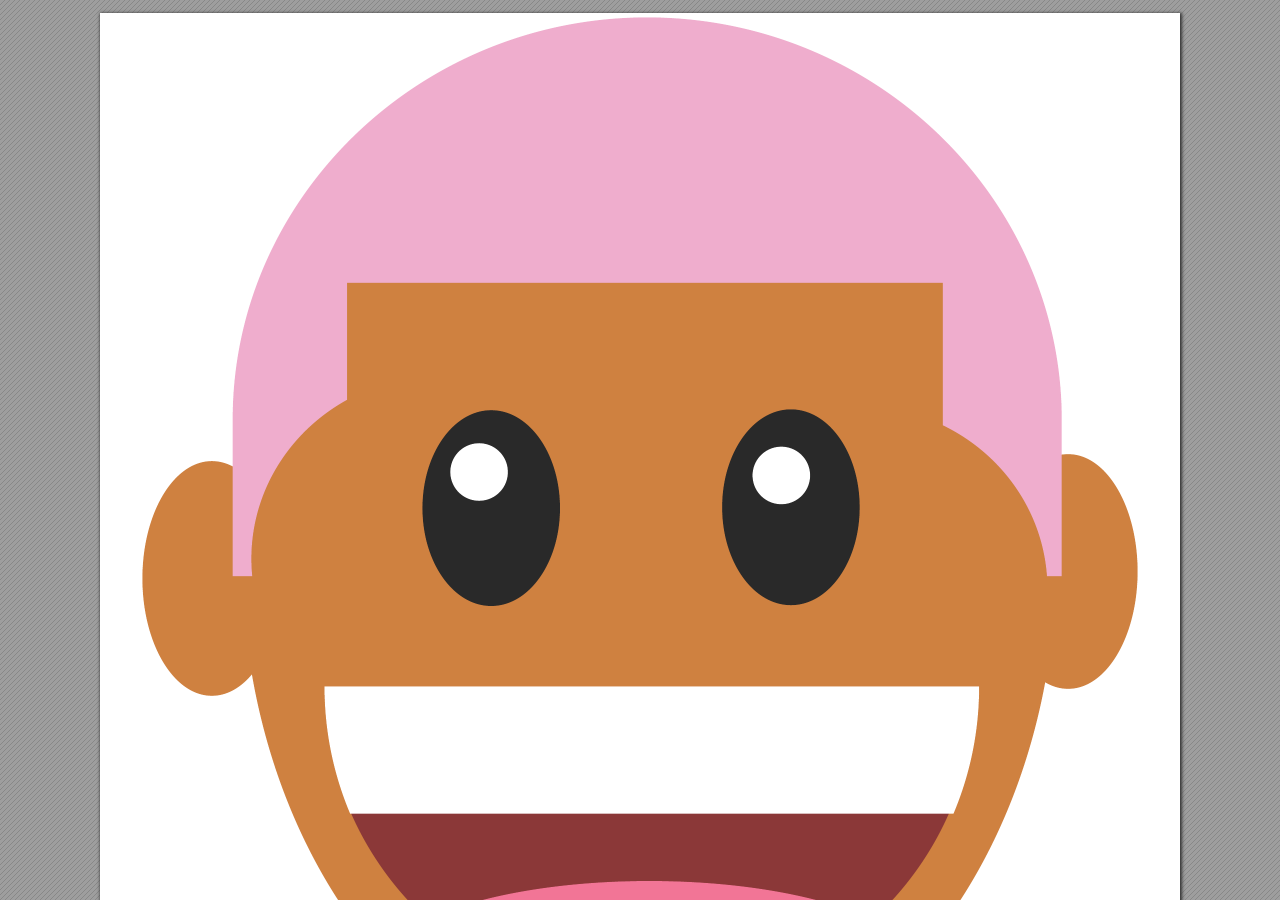
<file: contact/head.html>
<!DOCTYPE html>
<!-- Created by pdf2htmlEX (https://github.com/coolwanglu/pdf2htmlex) -->
<html xmlns="http://www.w3.org/1999/xhtml">
<head>
<meta charset="utf-8"/>
<meta name="generator" content="pdf2htmlEX"/>
<meta http-equiv="X-UA-Compatible" content="IE=edge,chrome=1"/>
<style type="text/css">
/*! 
 * Base CSS for pdf2htmlEX
 * Copyright 2012,2013 Lu Wang <coolwanglu@gmail.com> 
 * https://github.com/coolwanglu/pdf2htmlEX/blob/master/share/LICENSE
 */#sidebar{position:absolute;top:0;left:0;bottom:0;width:250px;padding:0;margin:0;overflow:auto}#page-container{position:absolute;top:0;left:0;margin:0;padding:0;border:0}@media screen{#sidebar.opened+#page-container{left:250px}#page-container{bottom:0;right:0;overflow:auto}.loading-indicator{display:none}.loading-indicator.active{display:block;position:absolute;width:64px;height:64px;top:50%;left:50%;margin-top:-32px;margin-left:-32px}.loading-indicator img{position:absolute;top:0;left:0;bottom:0;right:0}}@media print{@page{margin:0}html{margin:0}body{margin:0;-webkit-print-color-adjust:exact}#sidebar{display:none}#page-container{width:auto;height:auto;overflow:visible;background-color:transparent}.d{display:none}}.pf{position:relative;background-color:white;overflow:hidden;margin:0;border:0}.pc{position:absolute;border:0;padding:0;margin:0;top:0;left:0;width:100%;height:100%;overflow:hidden;display:block;transform-origin:0 0;-ms-transform-origin:0 0;-webkit-transform-origin:0 0}.pc.opened{display:block}.bf{position:absolute;border:0;margin:0;top:0;bottom:0;width:100%;height:100%;-ms-user-select:none;-moz-user-select:none;-webkit-user-select:none;user-select:none}.bi{position:absolute;border:0;margin:0;-ms-user-select:none;-moz-user-select:none;-webkit-user-select:none;user-select:none}@media print{.pf{margin:0;box-shadow:none;page-break-after:always;page-break-inside:avoid}@-moz-document url-prefix(){.pf{overflow:visible;border:1px solid #fff}.pc{overflow:visible}}}.c{position:absolute;border:0;padding:0;margin:0;overflow:hidden;display:block}.t{position:absolute;white-space:pre;font-size:1px;transform-origin:0 100%;-ms-transform-origin:0 100%;-webkit-transform-origin:0 100%;unicode-bidi:bidi-override;-moz-font-feature-settings:"liga" 0}.t:after{content:''}.t:before{content:'';display:inline-block}.t span{position:relative;unicode-bidi:bidi-override}._{display:inline-block;color:transparent;z-index:-1}::selection{background:rgba(127,255,255,0.4)}::-moz-selection{background:rgba(127,255,255,0.4)}.pi{display:none}.d{position:absolute;transform-origin:0 100%;-ms-transform-origin:0 100%;-webkit-transform-origin:0 100%}.it{border:0;background-color:rgba(255,255,255,0.0)}.ir:hover{cursor:pointer}</style>
<style type="text/css">
/*! 
 * Fancy styles for pdf2htmlEX
 * Copyright 2012,2013 Lu Wang <coolwanglu@gmail.com> 
 * https://github.com/coolwanglu/pdf2htmlEX/blob/master/share/LICENSE
 */@keyframes fadein{from{opacity:0}to{opacity:1}}@-webkit-keyframes fadein{from{opacity:0}to{opacity:1}}@keyframes swing{0{transform:rotate(0)}10%{transform:rotate(0)}90%{transform:rotate(720deg)}100%{transform:rotate(720deg)}}@-webkit-keyframes swing{0{-webkit-transform:rotate(0)}10%{-webkit-transform:rotate(0)}90%{-webkit-transform:rotate(720deg)}100%{-webkit-transform:rotate(720deg)}}@media screen{#sidebar{background-color:#2f3236;background-image:url("[data-uri]")}#outline{font-family:Georgia,Times,"Times New Roman",serif;font-size:13px;margin:2em 1em}#outline ul{padding:0}#outline li{list-style-type:none;margin:1em 0}#outline li>ul{margin-left:1em}#outline a,#outline a:visited,#outline a:hover,#outline a:active{line-height:1.2;color:#e8e8e8;text-overflow:ellipsis;white-space:nowrap;text-decoration:none;display:block;overflow:hidden;outline:0}#outline a:hover{color:#0cf}#page-container{background-color:#9e9e9e;background-image:url("[data-uri]");-webkit-transition:left 500ms;transition:left 500ms}.pf{margin:13px auto;box-shadow:1px 1px 3px 1px #333;border-collapse:separate}.pc.opened{-webkit-animation:fadein 100ms;animation:fadein 100ms}.loading-indicator.active{-webkit-animation:swing 1.5s ease-in-out .01s infinite alternate none;animation:swing 1.5s ease-in-out .01s infinite alternate none}.checked{background:no-repeat url([data-uri])}}</style>
<style type="text/css">
.ff0{font-family:sans-serif;visibility:hidden;}
.sc_{text-shadow:none;}
@media screen and (-webkit-min-device-pixel-ratio:0){
.sc_{-webkit-text-stroke:0px transparent;}
}
.y0{bottom:4.000000px;}
.h1{height:1072.000000px;}
.h0{height:1080.000000px;}
.w1{width:996.000000px;}
.w0{width:1080.000000px;}
.x0{left:42.000000px;}
@media print{
.y0{bottom:5.333333pt;}
.h1{height:1429.333333pt;}
.h0{height:1440.000000pt;}
.w1{width:1328.000000pt;}
.w0{width:1440.000000pt;}
.x0{left:56.000000pt;}
}
</style>
<script>
/*
 Copyright 2012 Mozilla Foundation 
 Copyright 2013 Lu Wang <coolwanglu@gmail.com>
 Apachine License Version 2.0 
*/
(function(){function b(a,b,e,f){var c=(a.className||"").split(/\s+/g);""===c[0]&&c.shift();var d=c.indexOf(b);0>d&&e&&c.push(b);0<=d&&f&&c.splice(d,1);a.className=c.join(" ");return 0<=d}if(!("classList"in document.createElement("div"))){var e={add:function(a){b(this.element,a,!0,!1)},contains:function(a){return b(this.element,a,!1,!1)},remove:function(a){b(this.element,a,!1,!0)},toggle:function(a){b(this.element,a,!0,!0)}};Object.defineProperty(HTMLElement.prototype,"classList",{get:function(){if(this._classList)return this._classList;
var a=Object.create(e,{element:{value:this,writable:!1,enumerable:!0}});Object.defineProperty(this,"_classList",{value:a,writable:!1,enumerable:!1});return a},enumerable:!0})}})();
</script>
<script>
(function(){/*
 pdf2htmlEX.js: Core UI functions for pdf2htmlEX 
 Copyright 2012,2013 Lu Wang <coolwanglu@gmail.com> and other contributors 
 https://github.com/coolwanglu/pdf2htmlEX/blob/master/share/LICENSE 
*/
var pdf2htmlEX=window.pdf2htmlEX=window.pdf2htmlEX||{},CSS_CLASS_NAMES={page_frame:"pf",page_content_box:"pc",page_data:"pi",background_image:"bi",link:"l",input_radio:"ir",__dummy__:"no comma"},DEFAULT_CONFIG={container_id:"page-container",sidebar_id:"sidebar",outline_id:"outline",loading_indicator_cls:"loading-indicator",preload_pages:3,render_timeout:100,scale_step:0.9,key_handler:!0,hashchange_handler:!0,view_history_handler:!0,__dummy__:"no comma"},EPS=1E-6;
function invert(a){var b=a[0]*a[3]-a[1]*a[2];return[a[3]/b,-a[1]/b,-a[2]/b,a[0]/b,(a[2]*a[5]-a[3]*a[4])/b,(a[1]*a[4]-a[0]*a[5])/b]}function transform(a,b){return[a[0]*b[0]+a[2]*b[1]+a[4],a[1]*b[0]+a[3]*b[1]+a[5]]}function get_page_number(a){return parseInt(a.getAttribute("data-page-no"),16)}function disable_dragstart(a){for(var b=0,c=a.length;b<c;++b)a[b].addEventListener("dragstart",function(){return!1},!1)}
function clone_and_extend_objs(a){for(var b={},c=0,e=arguments.length;c<e;++c){var h=arguments[c],d;for(d in h)h.hasOwnProperty(d)&&(b[d]=h[d])}return b}
function Page(a){if(a){this.shown=this.loaded=!1;this.page=a;this.num=get_page_number(a);this.original_height=a.clientHeight;this.original_width=a.clientWidth;var b=a.getElementsByClassName(CSS_CLASS_NAMES.page_content_box)[0];b&&(this.content_box=b,this.original_scale=this.cur_scale=this.original_height/b.clientHeight,this.page_data=JSON.parse(a.getElementsByClassName(CSS_CLASS_NAMES.page_data)[0].getAttribute("data-data")),this.ctm=this.page_data.ctm,this.ictm=invert(this.ctm),this.loaded=!0)}}
Page.prototype={hide:function(){this.loaded&&this.shown&&(this.content_box.classList.remove("opened"),this.shown=!1)},show:function(){this.loaded&&!this.shown&&(this.content_box.classList.add("opened"),this.shown=!0)},rescale:function(a){this.cur_scale=0===a?this.original_scale:a;this.loaded&&(a=this.content_box.style,a.msTransform=a.webkitTransform=a.transform="scale("+this.cur_scale.toFixed(3)+")");a=this.page.style;a.height=this.original_height*this.cur_scale+"px";a.width=this.original_width*this.cur_scale+
"px"},view_position:function(){var a=this.page,b=a.parentNode;return[b.scrollLeft-a.offsetLeft-a.clientLeft,b.scrollTop-a.offsetTop-a.clientTop]},height:function(){return this.page.clientHeight},width:function(){return this.page.clientWidth}};function Viewer(a){this.config=clone_and_extend_objs(DEFAULT_CONFIG,0<arguments.length?a:{});this.pages_loading=[];this.init_before_loading_content();var b=this;document.addEventListener("DOMContentLoaded",function(){b.init_after_loading_content()},!1)}
Viewer.prototype={scale:1,cur_page_idx:0,first_page_idx:0,init_before_loading_content:function(){this.pre_hide_pages()},initialize_radio_button:function(){for(var a=document.getElementsByClassName(CSS_CLASS_NAMES.input_radio),b=0;b<a.length;b++)a[b].addEventListener("click",function(){this.classList.toggle("checked")})},init_after_loading_content:function(){this.sidebar=document.getElementById(this.config.sidebar_id);this.outline=document.getElementById(this.config.outline_id);this.container=document.getElementById(this.config.container_id);
this.loading_indicator=document.getElementsByClassName(this.config.loading_indicator_cls)[0];for(var a=!0,b=this.outline.childNodes,c=0,e=b.length;c<e;++c)if("ul"===b[c].nodeName.toLowerCase()){a=!1;break}a||this.sidebar.classList.add("opened");this.find_pages();if(0!=this.pages.length){disable_dragstart(document.getElementsByClassName(CSS_CLASS_NAMES.background_image));this.config.key_handler&&this.register_key_handler();var h=this;this.config.hashchange_handler&&window.addEventListener("hashchange",
function(a){h.navigate_to_dest(document.location.hash.substring(1))},!1);this.config.view_history_handler&&window.addEventListener("popstate",function(a){a.state&&h.navigate_to_dest(a.state)},!1);this.container.addEventListener("scroll",function(){h.update_page_idx();h.schedule_render(!0)},!1);[this.container,this.outline].forEach(function(a){a.addEventListener("click",h.link_handler.bind(h),!1)});this.initialize_radio_button();this.render()}},find_pages:function(){for(var a=[],b={},c=this.container.childNodes,
e=0,h=c.length;e<h;++e){var d=c[e];d.nodeType===Node.ELEMENT_NODE&&d.classList.contains(CSS_CLASS_NAMES.page_frame)&&(d=new Page(d),a.push(d),b[d.num]=a.length-1)}this.pages=a;this.page_map=b},load_page:function(a,b,c){var e=this.pages;if(!(a>=e.length||(e=e[a],e.loaded||this.pages_loading[a]))){var e=e.page,h=e.getAttribute("data-page-url");if(h){this.pages_loading[a]=!0;var d=e.getElementsByClassName(this.config.loading_indicator_cls)[0];"undefined"===typeof d&&(d=this.loading_indicator.cloneNode(!0),
d.classList.add("active"),e.appendChild(d));var f=this,g=new XMLHttpRequest;g.open("GET",h,!0);g.onload=function(){if(200===g.status||0===g.status){var b=document.createElement("div");b.innerHTML=g.responseText;for(var d=null,b=b.childNodes,e=0,h=b.length;e<h;++e){var p=b[e];if(p.nodeType===Node.ELEMENT_NODE&&p.classList.contains(CSS_CLASS_NAMES.page_frame)){d=p;break}}b=f.pages[a];f.container.replaceChild(d,b.page);b=new Page(d);f.pages[a]=b;b.hide();b.rescale(f.scale);disable_dragstart(d.getElementsByClassName(CSS_CLASS_NAMES.background_image));
f.schedule_render(!1);c&&c(b)}delete f.pages_loading[a]};g.send(null)}void 0===b&&(b=this.config.preload_pages);0<--b&&(f=this,setTimeout(function(){f.load_page(a+1,b)},0))}},pre_hide_pages:function(){var a="@media screen{."+CSS_CLASS_NAMES.page_content_box+"{display:none;}}",b=document.createElement("style");b.styleSheet?b.styleSheet.cssText=a:b.appendChild(document.createTextNode(a));document.head.appendChild(b)},render:function(){for(var a=this.container,b=a.scrollTop,c=a.clientHeight,a=b-c,b=
b+c+c,c=this.pages,e=0,h=c.length;e<h;++e){var d=c[e],f=d.page,g=f.offsetTop+f.clientTop,f=g+f.clientHeight;g<=b&&f>=a?d.loaded?d.show():this.load_page(e):d.hide()}},update_page_idx:function(){var a=this.pages,b=a.length;if(!(2>b)){for(var c=this.container,e=c.scrollTop,c=e+c.clientHeight,h=-1,d=b,f=d-h;1<f;){var g=h+Math.floor(f/2),f=a[g].page;f.offsetTop+f.clientTop+f.clientHeight>=e?d=g:h=g;f=d-h}this.first_page_idx=d;for(var g=h=this.cur_page_idx,k=0;d<b;++d){var f=a[d].page,l=f.offsetTop+f.clientTop,
f=f.clientHeight;if(l>c)break;f=(Math.min(c,l+f)-Math.max(e,l))/f;if(d===h&&Math.abs(f-1)<=EPS){g=h;break}f>k&&(k=f,g=d)}this.cur_page_idx=g}},schedule_render:function(a){if(void 0!==this.render_timer){if(!a)return;clearTimeout(this.render_timer)}var b=this;this.render_timer=setTimeout(function(){delete b.render_timer;b.render()},this.config.render_timeout)},register_key_handler:function(){var a=this;window.addEventListener("DOMMouseScroll",function(b){if(b.ctrlKey){b.preventDefault();var c=a.container,
e=c.getBoundingClientRect(),c=[b.clientX-e.left-c.clientLeft,b.clientY-e.top-c.clientTop];a.rescale(Math.pow(a.config.scale_step,b.detail),!0,c)}},!1);window.addEventListener("keydown",function(b){var c=!1,e=b.ctrlKey||b.metaKey,h=b.altKey;switch(b.keyCode){case 61:case 107:case 187:e&&(a.rescale(1/a.config.scale_step,!0),c=!0);break;case 173:case 109:case 189:e&&(a.rescale(a.config.scale_step,!0),c=!0);break;case 48:e&&(a.rescale(0,!1),c=!0);break;case 33:h?a.scroll_to(a.cur_page_idx-1):a.container.scrollTop-=
a.container.clientHeight;c=!0;break;case 34:h?a.scroll_to(a.cur_page_idx+1):a.container.scrollTop+=a.container.clientHeight;c=!0;break;case 35:a.container.scrollTop=a.container.scrollHeight;c=!0;break;case 36:a.container.scrollTop=0,c=!0}c&&b.preventDefault()},!1)},rescale:function(a,b,c){var e=this.scale;this.scale=a=0===a?1:b?e*a:a;c||(c=[0,0]);b=this.container;c[0]+=b.scrollLeft;c[1]+=b.scrollTop;for(var h=this.pages,d=h.length,f=this.first_page_idx;f<d;++f){var g=h[f].page;if(g.offsetTop+g.clientTop>=
c[1])break}g=f-1;0>g&&(g=0);var g=h[g].page,k=g.clientWidth,f=g.clientHeight,l=g.offsetLeft+g.clientLeft,m=c[0]-l;0>m?m=0:m>k&&(m=k);k=g.offsetTop+g.clientTop;c=c[1]-k;0>c?c=0:c>f&&(c=f);for(f=0;f<d;++f)h[f].rescale(a);b.scrollLeft+=m/e*a+g.offsetLeft+g.clientLeft-m-l;b.scrollTop+=c/e*a+g.offsetTop+g.clientTop-c-k;this.schedule_render(!0)},fit_width:function(){var a=this.cur_page_idx;this.rescale(this.container.clientWidth/this.pages[a].width(),!0);this.scroll_to(a)},fit_height:function(){var a=this.cur_page_idx;
this.rescale(this.container.clientHeight/this.pages[a].height(),!0);this.scroll_to(a)},get_containing_page:function(a){for(;a;){if(a.nodeType===Node.ELEMENT_NODE&&a.classList.contains(CSS_CLASS_NAMES.page_frame)){a=get_page_number(a);var b=this.page_map;return a in b?this.pages[b[a]]:null}a=a.parentNode}return null},link_handler:function(a){var b=a.target,c=b.getAttribute("data-dest-detail");if(c){if(this.config.view_history_handler)try{var e=this.get_current_view_hash();window.history.replaceState(e,
"","#"+e);window.history.pushState(c,"","#"+c)}catch(h){}this.navigate_to_dest(c,this.get_containing_page(b));a.preventDefault()}},navigate_to_dest:function(a,b){try{var c=JSON.parse(a)}catch(e){return}if(c instanceof Array){var h=c[0],d=this.page_map;if(h in d){for(var f=d[h],h=this.pages[f],d=2,g=c.length;d<g;++d){var k=c[d];if(null!==k&&"number"!==typeof k)return}for(;6>c.length;)c.push(null);var g=b||this.pages[this.cur_page_idx],d=g.view_position(),d=transform(g.ictm,[d[0],g.height()-d[1]]),
g=this.scale,l=[0,0],m=!0,k=!1,n=this.scale;switch(c[1]){case "XYZ":l=[null===c[2]?d[0]:c[2]*n,null===c[3]?d[1]:c[3]*n];g=c[4];if(null===g||0===g)g=this.scale;k=!0;break;case "Fit":case "FitB":l=[0,0];k=!0;break;case "FitH":case "FitBH":l=[0,null===c[2]?d[1]:c[2]*n];k=!0;break;case "FitV":case "FitBV":l=[null===c[2]?d[0]:c[2]*n,0];k=!0;break;case "FitR":l=[c[2]*n,c[5]*n],m=!1,k=!0}if(k){this.rescale(g,!1);var p=this,c=function(a){l=transform(a.ctm,l);m&&(l[1]=a.height()-l[1]);p.scroll_to(f,l)};h.loaded?
c(h):(this.load_page(f,void 0,c),this.scroll_to(f))}}}},scroll_to:function(a,b){var c=this.pages;if(!(0>a||a>=c.length)){c=c[a].view_position();void 0===b&&(b=[0,0]);var e=this.container;e.scrollLeft+=b[0]-c[0];e.scrollTop+=b[1]-c[1]}},get_current_view_hash:function(){var a=[],b=this.pages[this.cur_page_idx];a.push(b.num);a.push("XYZ");var c=b.view_position(),c=transform(b.ictm,[c[0],b.height()-c[1]]);a.push(c[0]/this.scale);a.push(c[1]/this.scale);a.push(this.scale);return JSON.stringify(a)}};
pdf2htmlEX.Viewer=Viewer;})();
</script>
<script>
try{
pdf2htmlEX.defaultViewer = new pdf2htmlEX.Viewer({});
}catch(e){}
</script>
<title></title>
</head>
<body>
<div id="sidebar">
<div id="outline">
</div>
</div>
<div id="page-container">
<div id="pf1" class="pf w0 h0" data-page-no="1"><div class="pc pc1 w0 h0"><img class="bi x0 y0 w1 h1" alt="" src="[data-uri]"/></div><div class="pi" data-data='{"ctm":[1.000000,0.000000,0.000000,1.000000,0.000000,0.000000]}'></div></div>
</div>
<div class="loading-indicator">
<img alt="" src="[data-uri]"/>
</div>
</body>
</html>
</file>
